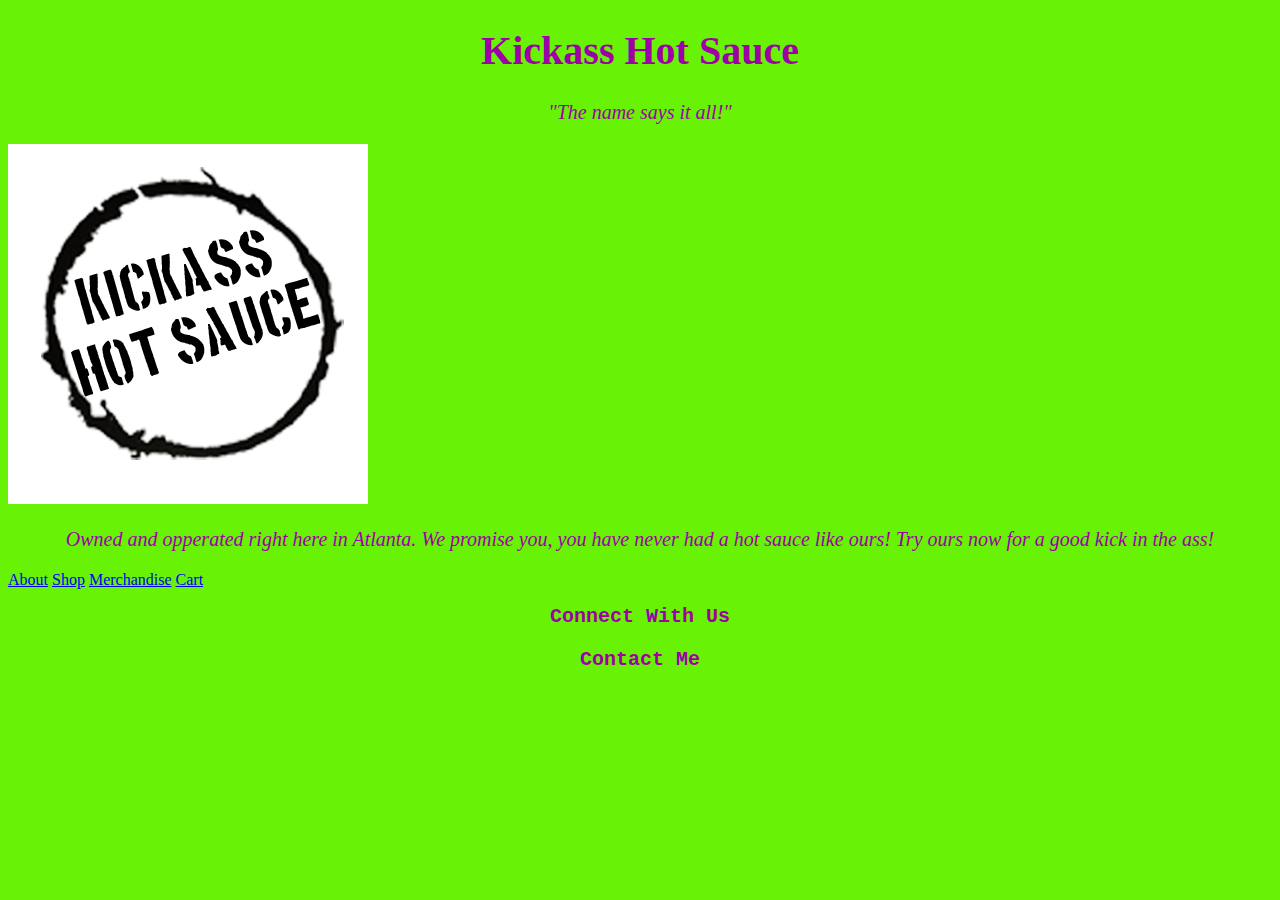
<file: unit_3/index.html>
<!DOCTYPE html>
<html>
<head>
	<link rel="stylesheet" type="text/css" href="css/style.css">
	<title>Kickass Hot Sauce</title>
</head>
<body>
	<h1>Kickass Hot Sauce</h1>
	<p>"The name says it all!"</p>
	<img src="images/heropic.jpg">
	<p>Owned and opperated right here in Atlanta. We promise you, you have never had a hot sauce like ours! Try ours now for a good kick in the ass!</p>

	<a href="#">About</a>
	<a href="#">Shop</a>
	<a href="#">Merchandise</a>
	<a href="#">Cart</a>

	<h2>Connect With Us</h2>
	<h3>Contact Me</h3>
	
</body>
</html>
</file>
<file: unit_3/css/style.css>
h1 {
	font-family: Boston Traffic, serif;
	font-size: 30pt;
	text-align: center;
	color: #9D00A6;
	border-bottom: 2px #9D00A6;
}
p {
	font-family:silom, serif;
	font-size: 15pt;
	text-align: center;
	color: #9D00A6;
	font-style: italic;
}
h2 {
	font-family:courier, courier-new, serif;
	font-size: 15pt;
	color: #9D00A6;
	text-align: center;
}
h3 {
	font-family:courier, courier-new, serif;
	font-size: 15pt;
	color: #9D00A6;
	text-align: center;
}
img {
	align: center;
}
body {
	background-color: #68F205;
}
</file>
